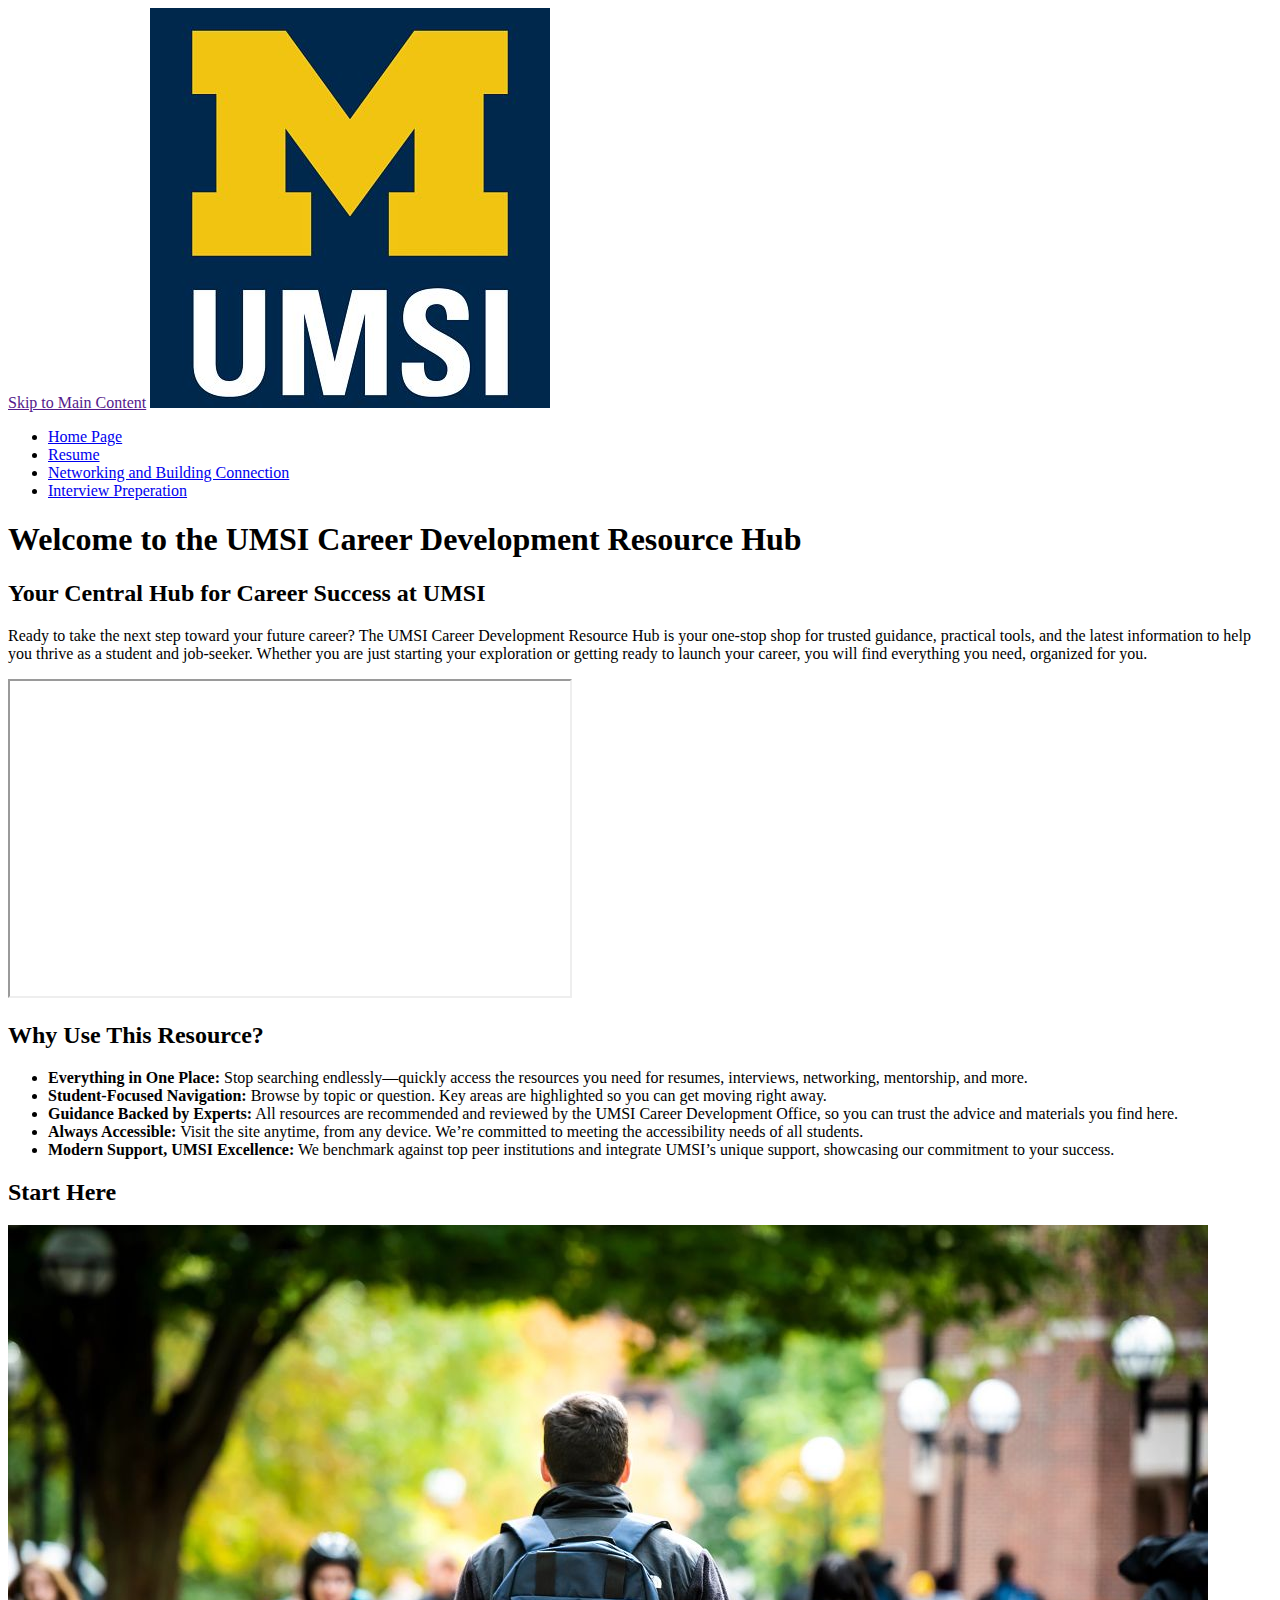
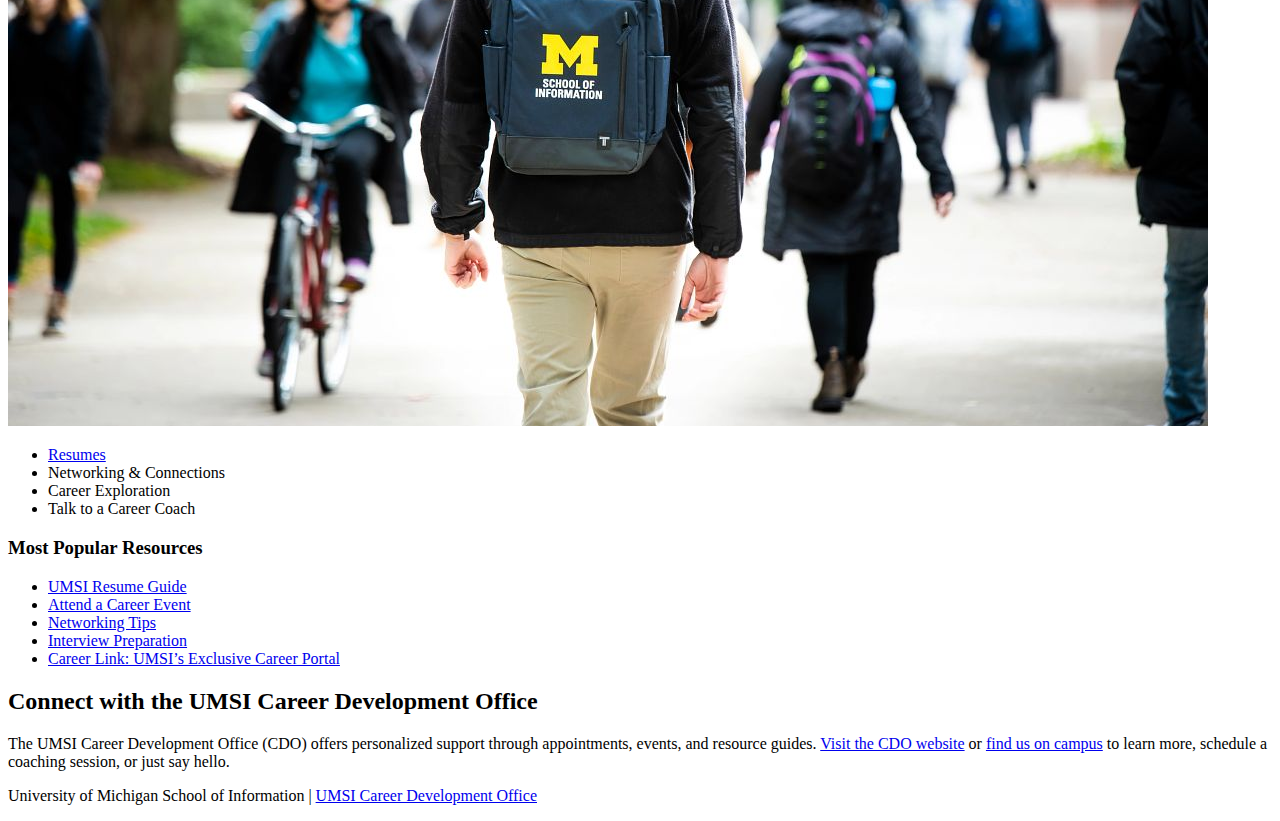
<file: index.html>
<!DOCTYPE html>
<html lang="en">
<head>
    <meta charset="UTF-8">
    <meta name="viewport" content="width=device-width, initial-scale=1.0">
    <title>MSI Career Development Resource Hub</title>
</head>
<body>

    <header>
  <a href = "">Skip to Main Content</a>
        <img src="images/UMSI_signature_vertical_informal_solidblue.jpg" alt="UMSI Logo">
        <nav>
            <ul>
                <li><a href = "index.html">Home Page</a></li>
                <li><a href = "resume.html">Resume</a></li>
                <li><a href = "networking.html">Networking and Building Connection</a></li>
                <li><a href = "interview.html">Interview Preperation</a></li>
            </ul>
        </nav>
    <h1>Welcome to the UMSI Career Development Resource Hub</h1>

    </header>
    <main>
    <section>
      <h2>Your Central Hub for Career Success at UMSI</h2>
      <p>
        Ready to take the next step toward your future career? The UMSI Career Development Resource Hub is your one-stop shop for trusted guidance, practical tools, and the latest information to help you thrive as a student and job-seeker. Whether you are just starting your exploration or getting ready to launch your career, you will find everything you need, organized for you.
      </p>
      <iframe width="560" height="315" src="https://www.youtube.com/embed/GSjGeDYJ5Nk?si=qhxJPRTIT___x8hG" title="YouTube video player" allow="accelerometer; autoplay; clipboard-write; encrypted-media; gyroscope; picture-in-picture; web-share" referrerpolicy="strict-origin-when-cross-origin" allowfullscreen></iframe>
    </section>

    <section>
      <h2>Why Use This Resource?</h2>


      <ul>
        <li><strong>Everything in One Place:</strong> Stop searching endlessly—quickly access the resources you need for resumes, interviews, networking, mentorship, and more.</li>
        <li><strong>Student-Focused Navigation:</strong> Browse by topic or question. Key areas are highlighted so you can get moving right away.</li>
        <li><strong>Guidance Backed by Experts:</strong> All resources are recommended and reviewed by the UMSI Career Development Office, so you can trust the advice and materials you find here.</li>
        <li><strong>Always Accessible:</strong> Visit the site anytime, from any device. We’re committed to meeting the accessibility needs of all students.</li>
        <li><strong>Modern Support, UMSI Excellence:</strong> We benchmark against top peer institutions and integrate UMSI’s unique support, showcasing our commitment to your success.</li>
      </ul>
    </section>
        <section>
      <h2>Start Here</h2>
      <div>
        <img src="images/UMSI_CampusFall_UMSIBackpack_02.jpg" alt="A student wears a UMSI backpack in fall on the drag.">
        <ul>
            <li><a href="resume.html">Resumes</a></li>
            <li><a>Networking & Connections</a></li>
            <li><a>Career Exploration</a></li>
            <li><a>Talk to a Career Coach</a></li>
        </ul>
       

      </div>
    </section>

    <aside>
        <h3>Most Popular Resources</h3>
        <ul>
          <li><a href="https://umsi.instructure.com/courses/12345/pages/resume-guide" target="_blank">UMSI Resume Guide</a></li>
          <li><a href="https://umsi.campusgroups.com/cdo/home/" target="_blank">Attend a Career Event</a></li>
          <li><a href="https://umsi.instructure.com/courses/12345/pages/networking-tips" target="_blank">Networking Tips</a></li>
          <li><a href="https://umsi.instructure.com/courses/12345/pages/interview-prep" target="_blank">Interview Preparation</a></li>
          <li><a href="https://careerlink.umich.edu" target="_blank">Career Link: UMSI’s Exclusive Career Portal</a></li>
        </ul>
    </aside>

    <section>
      <h2>Connect with the UMSI Career Development Office</h2>
      <p>
        The UMSI Career Development Office (CDO) offers personalized support through appointments, events, and resource guides. <a href="https://www.si.umich.edu/programs/career-development-office" target="_blank">Visit the CDO website</a> or <a href="https://umsi.umich.edu/about/locations" target="_blank">find us on campus</a> to learn more, schedule a coaching session, or just say hello.
      </p>
    </section>
       
        <!-- Content taken & modified from UMGPT with the prompt, "Write me a webpage of intro content to help meet the following requirements - this is for the home page": and then pasted in the client objectives & project requirements"
        UMGPT. (2025). UMGPT ( GPT-4.1 August 25th version) [Large language model]. -->
    </main>
    <footer>
        <p>University of Michigan School of Information | <a href="https://umich.instructure.com/courses/137916">UMSI Career Development Office </a></p>
        </footer>
</body>
</html>
</file>
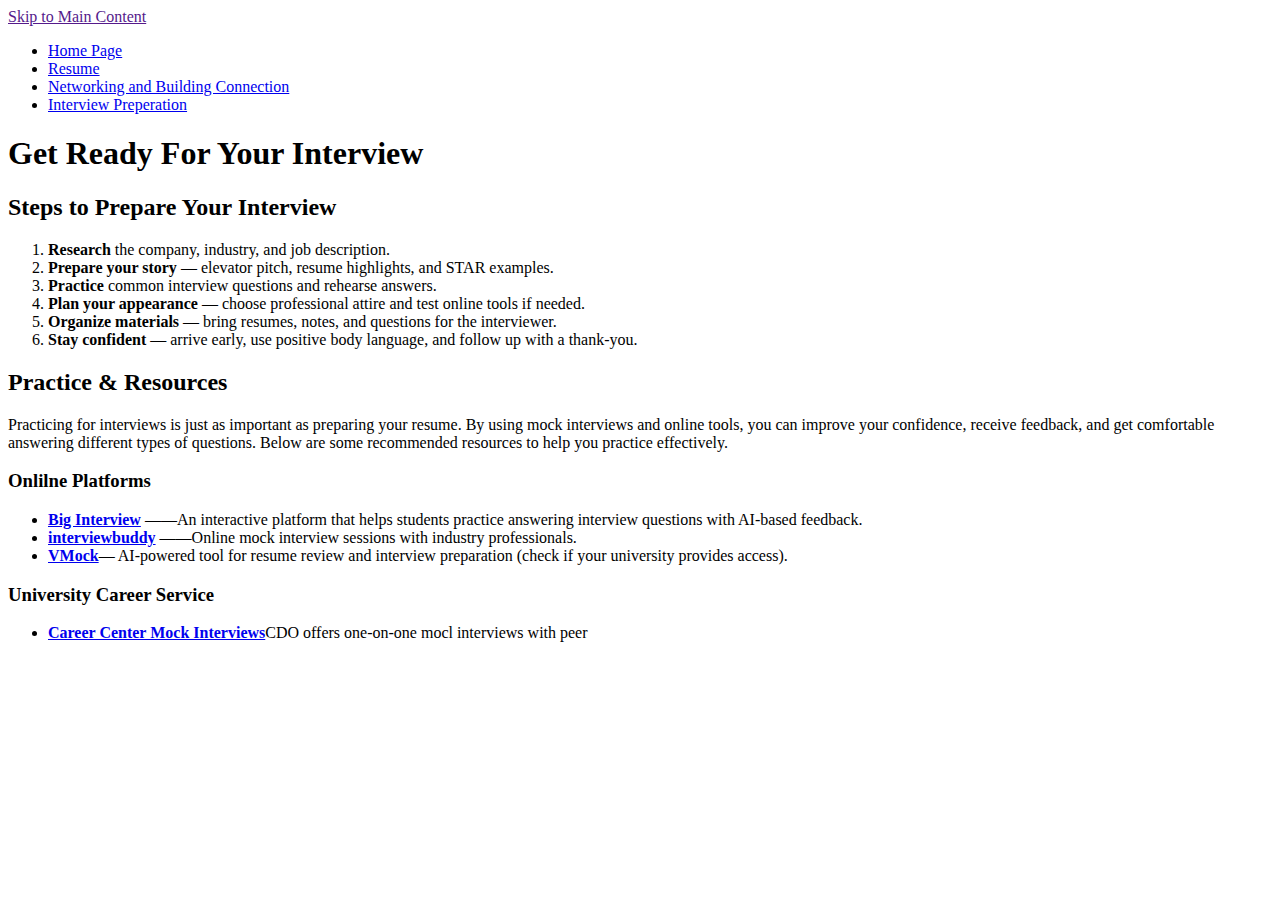
<file: interview.html>
<!DOCTYPE html>
<html lang="en">
<head>
    <meta charset="UTF-8">
    <meta name="viewport" content="width=device-width, initial-scale=1.0">
	<!-- <link rel="stylesheet" href="css/style_inter.css"> -->
    <title>Interview Page</title>
</head>
<body>
    <header>
        <a href="">Skip to Main Content</a>
        <nav>
            <ul>
                <li><a href = "index.html">Home Page</a></li>
                <li><a href = "resume.html">Resume</a></li>
                <li><a href = "networking.html">Networking and Building Connection</a></li>
                <li><a href = "interview.html">Interview Preperation</a></li>
            </ul>
        </nav>
    </header>

    <main>
        <h1>Get Ready For Your Interview</h1>

        <h2>Steps to Prepare Your Interview</h2>
        <ol>
            <li><strong>Research</strong> the company, industry, and job description.</li>
            <li><strong>Prepare your story</strong> — elevator pitch, resume highlights, and STAR examples.</li>
            <li><strong>Practice</strong> common interview questions and rehearse answers.</li>
            <li><strong>Plan your appearance</strong> — choose professional attire and test online tools if needed.</li>
            <li><strong>Organize materials</strong> — bring resumes, notes, and questions for the interviewer.</li>
            <li><strong>Stay confident</strong> — arrive early, use positive body language, and follow up with a thank-you.</li>

        </ol>

        <h2>Practice & Resources</h2>
        <p>Practicing for interviews is just as important as preparing your resume. By using mock interviews and online tools, you can improve your confidence, receive feedback, and get comfortable answering different types of questions. Below are some recommended resources to help you practice effectively.</p>
            <h3>Onlilne Platforms</h3>
            <ul>
                <li><a href="https://www.biginterview.com/"><strong>Big Interview</strong></a> ——An interactive platform that helps students practice answering interview questions with AI-based feedback.</li>
                <li><a href="https://interviewbuddy.net/"><strong>interviewbuddy</strong></a> ——Online mock interview sessions with industry professionals.</li>
                <li><a href="https://www.vmock.com/"><strong>VMock</strong></a>— AI-powered tool for resume review and interview preparation (check if your university provides access).</li>
            </ul>
            <h3>University Career Service</h3>
            <ul>
                <li><a href="https://si-umich.12twenty.com/login?ReturnUrl=%2Fappointments%2F%3FqueryCriteria%[base64]%253D%253D"><strong>Career Center Mock Interviews</strong></a>CDO offers one-on-one mocl interviews with peer </li>
            </ul>
    </main>



</body>
</html>
</file>
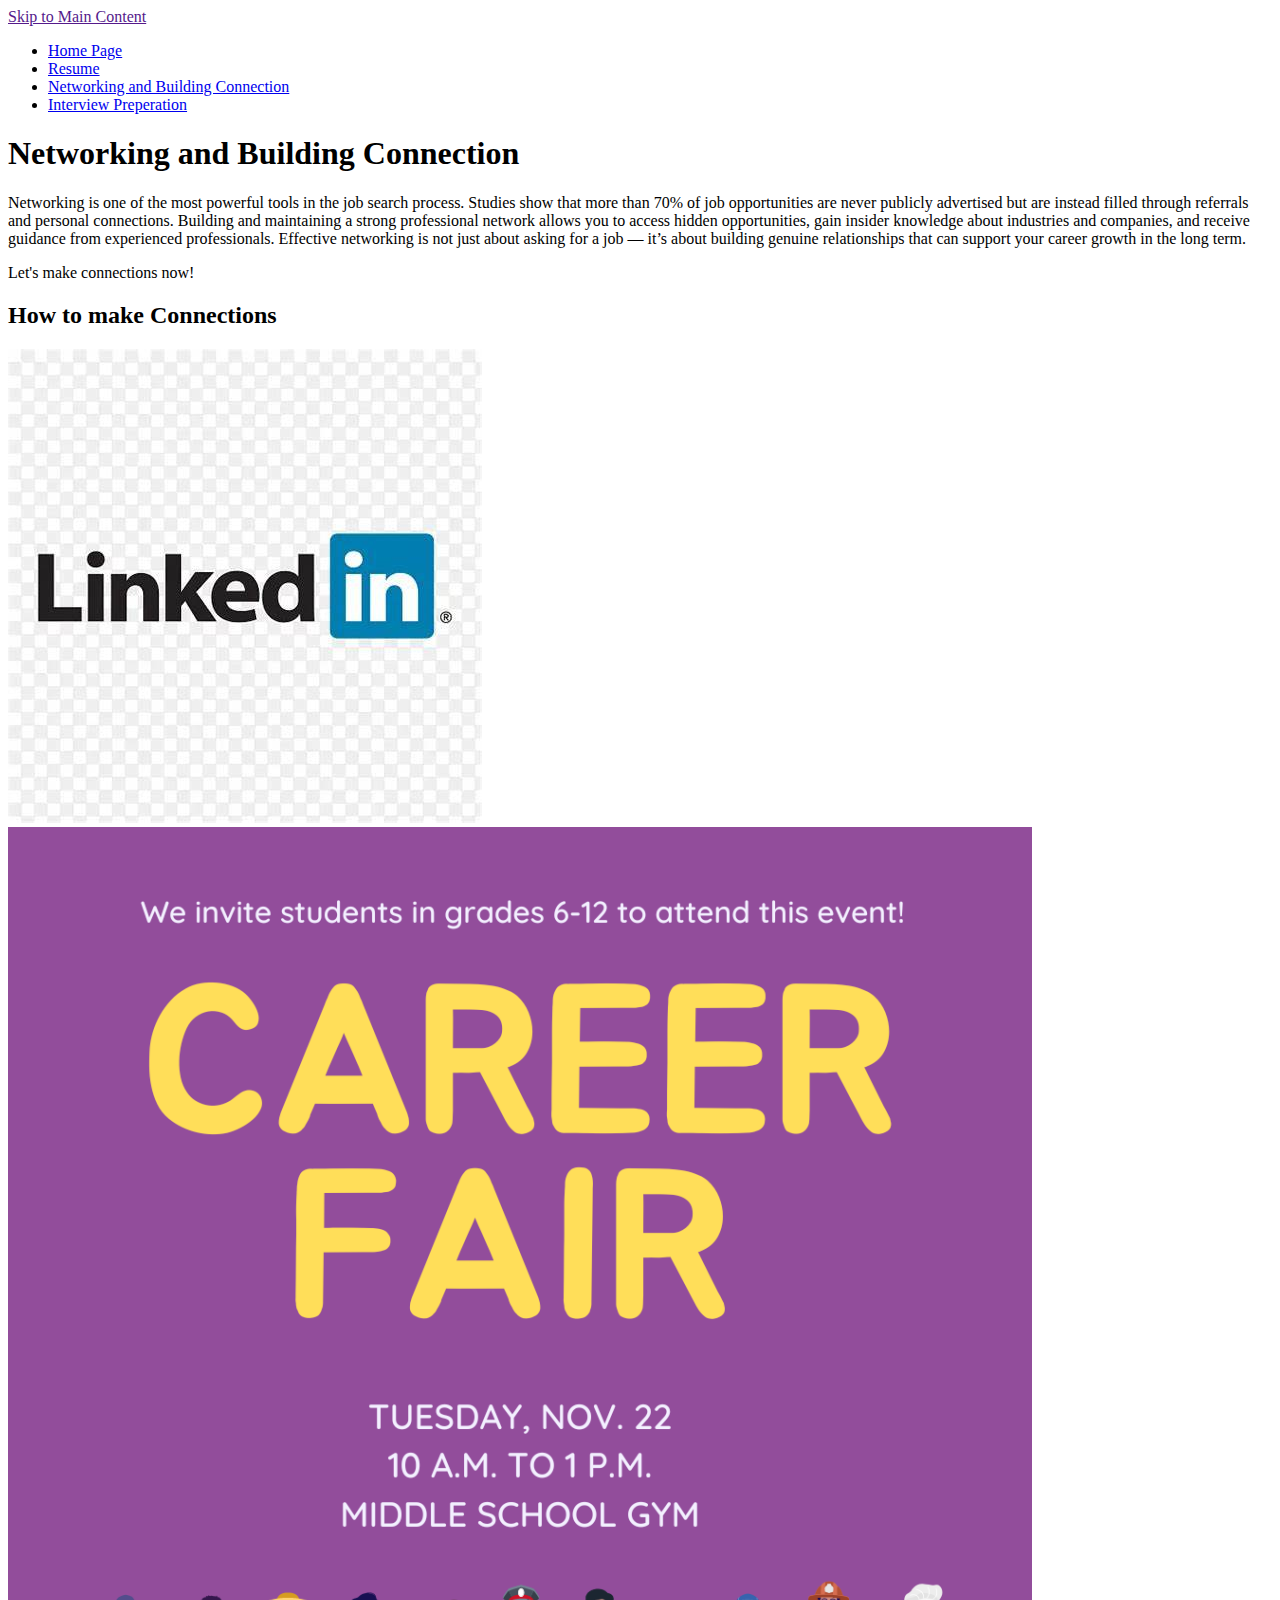
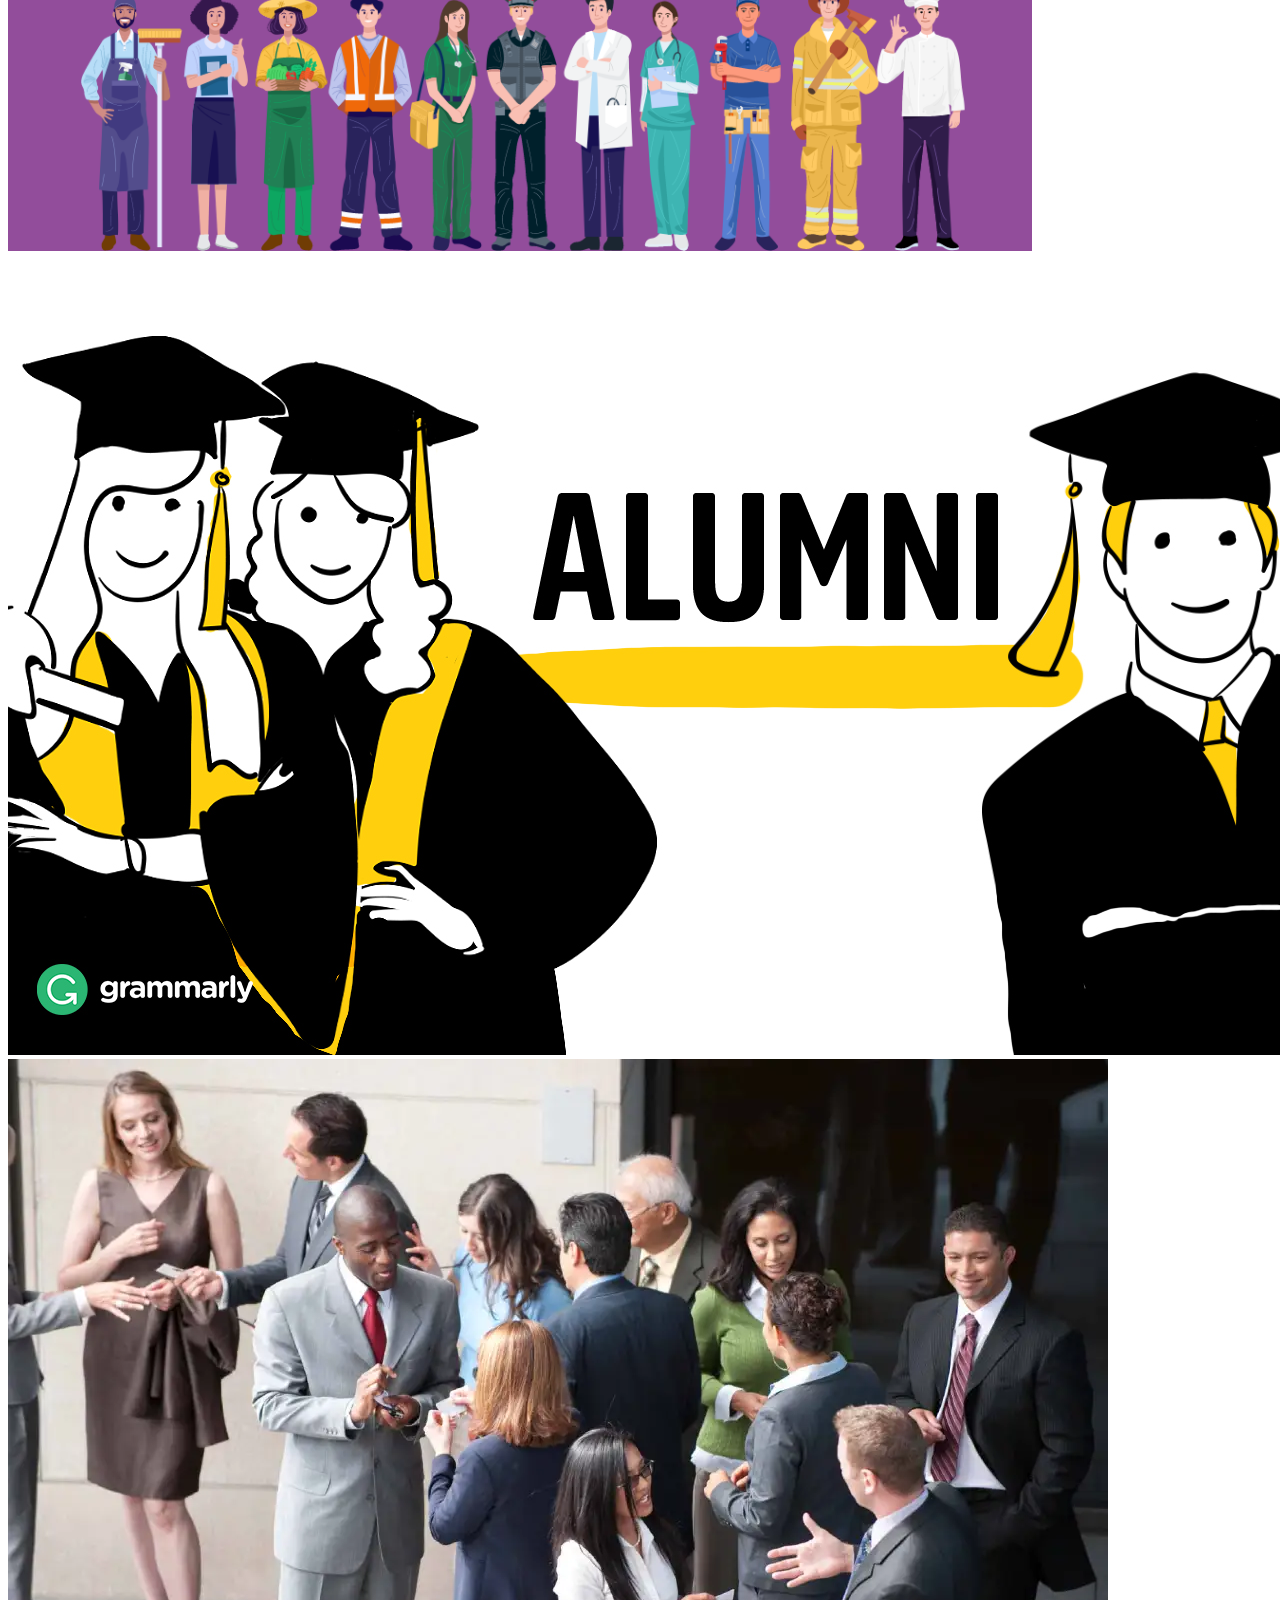
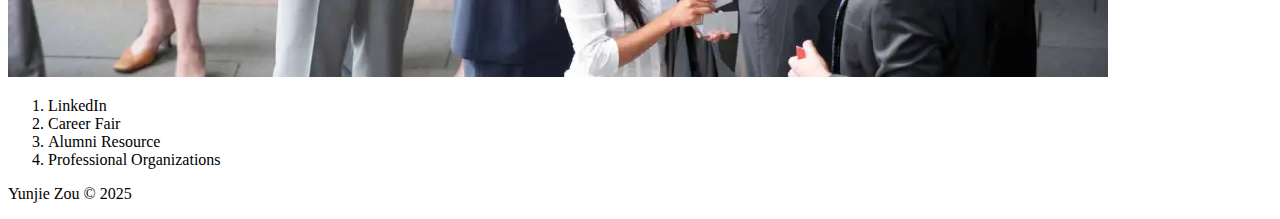
<file: networking.html>
<!DOCTYPE html>
<html lang="en">
<head>
    <meta charset="UTF-8">
    <meta name="viewport" content="width=device-width, initial-scale=1.0">
    <title>Document</title>
</head>
<body>
    <header>
        <a href="">Skip to Main Content</a>
        <nav>
            <ul>
                <li><a href = "index.html">Home Page</a></li>
                <li><a href = "resume.html">Resume</a></li>
                <li><a href = "networking.html">Networking and Building Connection</a></li>
                <li><a href = "interview.html">Interview Preperation</a></li>
            </ul>
        </nav>
        <h1>Networking and Building Connection</h1>
    </header>

    <main>
        <p>
            Networking is one of the most powerful tools in the job search process.
Studies show that more than 70% of job opportunities are never publicly advertised but are instead filled through referrals and personal connections. Building and maintaining a strong professional network allows you to access hidden opportunities, gain insider knowledge about industries and companies, and receive guidance from experienced professionals. Effective networking is not just about asking for a job — it’s about building genuine relationships that can support your career growth in the long term.
        </p>
        <p>Let's make connections now!</p>
        <h2>How to make Connections</h2>
            <img src = "images/LinkedIn.jpg" alt="LinkedIn">
            <img src = "images/CareerFair.png" alt="CareerFair">
            <img src = "images/alumni.jpg" alt="Alumni">
            <img src = "images/professional org.webp" alt="Professional Organizations">
        <ol>
            <li>LinkedIn</li>
            <li>Career Fair</li>
            <li>Alumni Resource</li>
            <li>Professional Organizations</li>
        </ol>

    </main>

    <footer>
        <p>Yunjie Zou &copy; 2025</p>
    </footer>
</body>

</html>
</file>
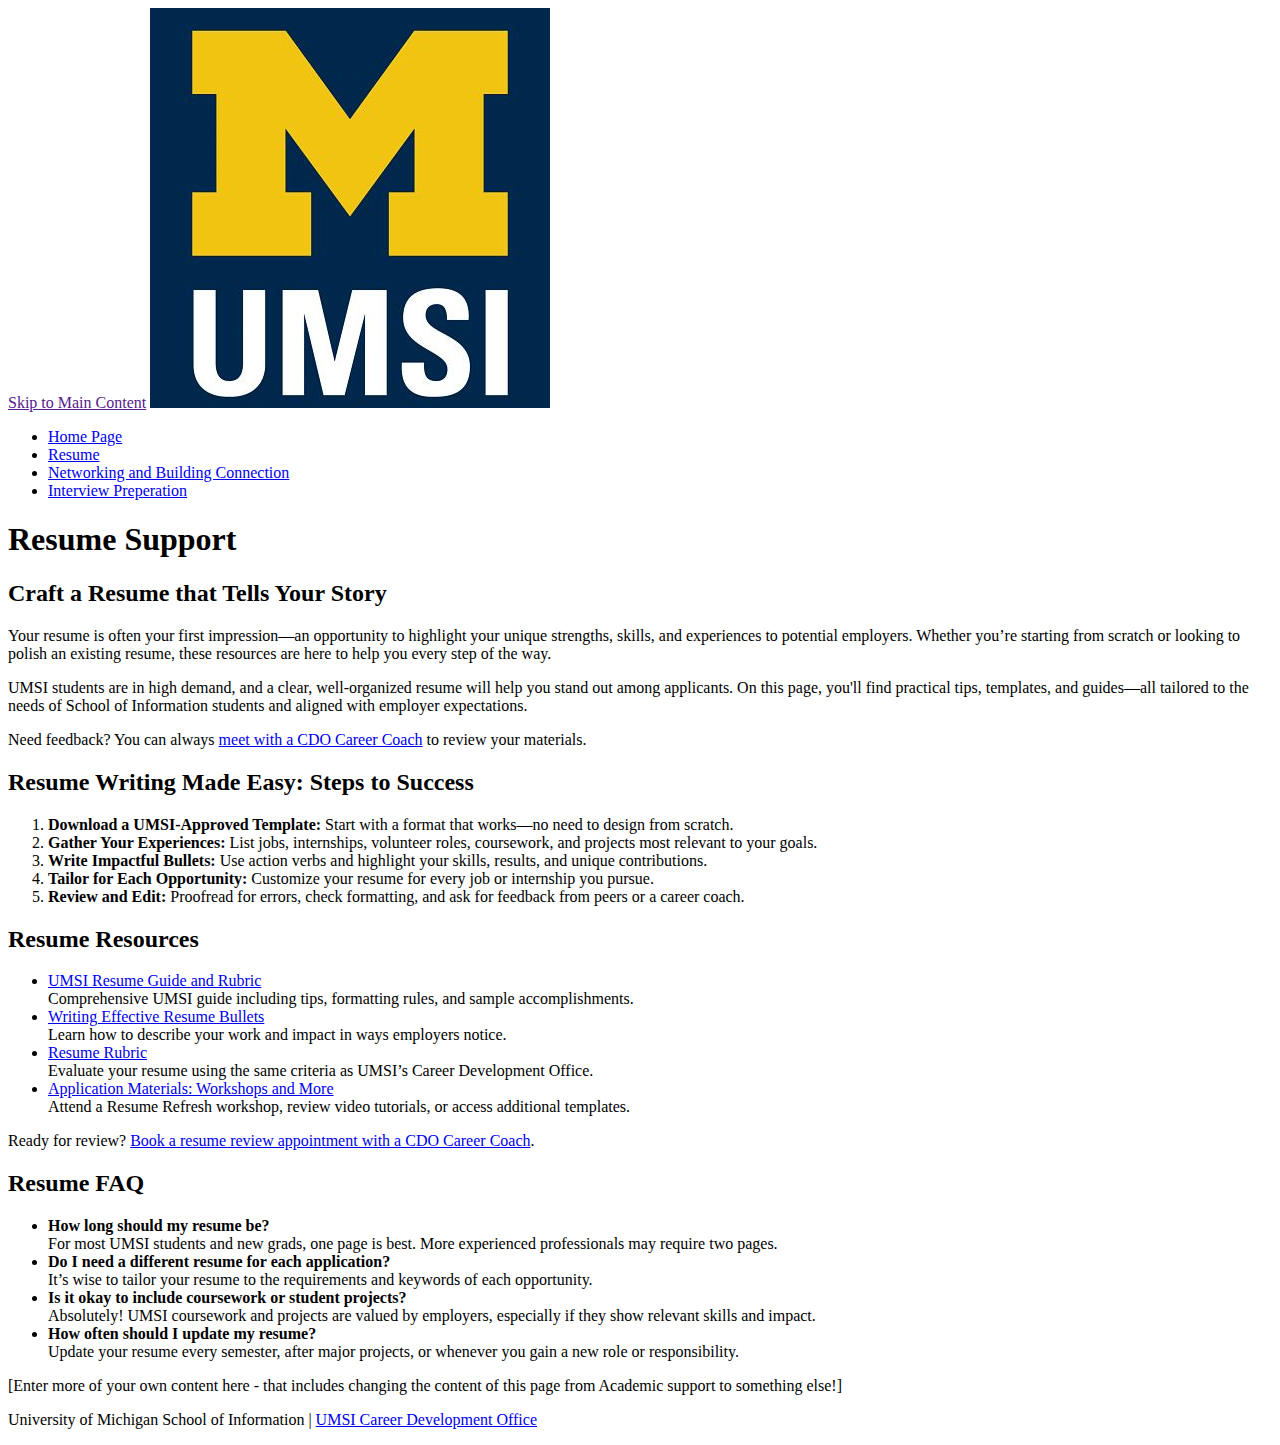
<file: resume.html>
<!DOCTYPE html>
<html lang="en">
<head>
    <meta charset="UTF-8">
    <meta name="viewport" content="width=device-width, initial-scale=1.0">
    <title>Resumes</title>
</head>
<body>

    <header>
  <a href = "">Skip to Main Content</a>
        <img src="images/UMSI_signature_vertical_informal_solidblue.jpg" alt="UMSI Logo">
        <nav>
            <ul>
                <li><a href = "index.html">Home Page</a></li>
                <li><a href = "resume.html">Resume</a></li>
                <li><a href = "networking.html">Networking and Building Connection</a></li>
                <li><a href = "interview.html">Interview Preperation</a></li>
            </ul>
        </nav>
        <h1>Resume Support</h1>

    </header>
<main>
  
  <section>
    <h2>Craft a Resume that Tells Your Story</h2>
    <p>
      Your resume is often your first impression—an opportunity to highlight your unique strengths, skills, and experiences to potential employers. Whether you’re starting from scratch or looking to polish an existing resume, these resources are here to help you every step of the way.
    </p>
    <p>
      UMSI students are in high demand, and a clear, well-organized resume will help you stand out among applicants. On this page, you'll find practical tips, templates, and guides—all tailored to the needs of School of Information students and aligned with employer expectations.
    </p>
    <p>
      Need feedback? You can always <a href="https://umsi.instructure.com/courses/12345/pages/meet-with-a-career-coach" target="_blank">meet with a CDO Career Coach</a> to review your materials.
    </p>
  </section>
  
  <section>
    <h2>Resume Writing Made Easy: Steps to Success</h2>
    <ol>
      <li><strong>Download a UMSI-Approved Template:</strong> Start with a format that works—no need to design from scratch.</li>
      <li><strong>Gather Your Experiences:</strong> List jobs, internships, volunteer roles, coursework, and projects most relevant to your goals.</li>
      <li><strong>Write Impactful Bullets:</strong> Use action verbs and highlight your skills, results, and unique contributions.</li>
      <li><strong>Tailor for Each Opportunity:</strong> Customize your resume for every job or internship you pursue.</li>
      <li><strong>Review and Edit:</strong> Proofread for errors, check formatting, and ask for feedback from peers or a career coach.</li>
    </ol>
  </section>

  <section>
    <h2>Resume Resources</h2>
    <ul>
      <li>
        <a href="https://umsi.instructure.com/courses/12345/pages/resume-guide" target="_blank">
          UMSI Resume Guide and Rubric
        </a> <br>
        Comprehensive UMSI guide including tips, formatting rules, and sample accomplishments.
      </li>
      <li>
        <a href="https://umsi.instructure.com/courses/12345/pages/writing-resume-bullets" target="_blank">
          Writing Effective Resume Bullets
        </a> <br>
        Learn how to describe your work and impact in ways employers notice.
      </li>
      <li>
        <a href="https://umsi.instructure.com/courses/12345/pages/resume-rubric" target="_blank">
          Resume Rubric
        </a> <br>
        Evaluate your resume using the same criteria as UMSI’s Career Development Office.
      </li>
      <li>
        <a href="https://umsi.instructure.com/courses/12345/pages/app-materials-resources" target="_blank">
          Application Materials: Workshops and More
        </a> <br>
        Attend a Resume Refresh workshop, review video tutorials, or access additional templates.
      </li>
    </ul>
    <p>
      Ready for review? <a href="https://umsi.instructure.com/courses/12345/pages/meet-with-a-career-coach" target="_blank">Book a resume review appointment with a CDO Career Coach</a>.
    </p>
  </section>

  <section>
    <h2>Resume FAQ</h2>
    <ul>
      <li>
        <strong>How long should my resume be?</strong><br>
        For most UMSI students and new grads, one page is best. More experienced professionals may require two pages.
      </li>
      <li>
        <strong>Do I need a different resume for each application?</strong><br>
        It’s wise to tailor your resume to the requirements and keywords of each opportunity.
      </li>
      <li>
        <strong>Is it okay to include coursework or student projects?</strong><br>
        Absolutely! UMSI coursework and projects are valued by employers, especially if they show relevant skills and impact.
      </li>
      <li>
        <strong>How often should I update my resume?</strong><br>
        Update your resume every semester, after major projects, or whenever you gain a new role or responsibility.
      </li>
    </ul>
  </section>
          <!-- Content taken & modified from UMGPT with the prompt, "for the same content write me some intro content and resources for a resume page" - this was after I had asked for content for the home page.
        UMGPT. (2025). UMGPT (GPT-4.1 August 25th version) [Large language model]. -->

<div>[Enter more of your own content here - that includes changing the  content of this page from Academic support to something else!]</div>

    
        <div></div>
        <div></div>
        <div></div>
        <div></div>
    </main>
    <footer>
        <p>University of Michigan School of Information | <a href="https://umich.instructure.com/courses/137916">UMSI Career Development Office </a></p>
        </footer>
    
</body>

</html>
</file>
<file: css/style_inter.css>
nav{
    background-color: rgb(0, 39, 76);
    color: rgb(255, 203, 5);
    text-decoration: none;
}

main{
    margin: 5%;
}


h1{
    /* background-color: navy;
    color: whitesmoke; */
}
</file>
